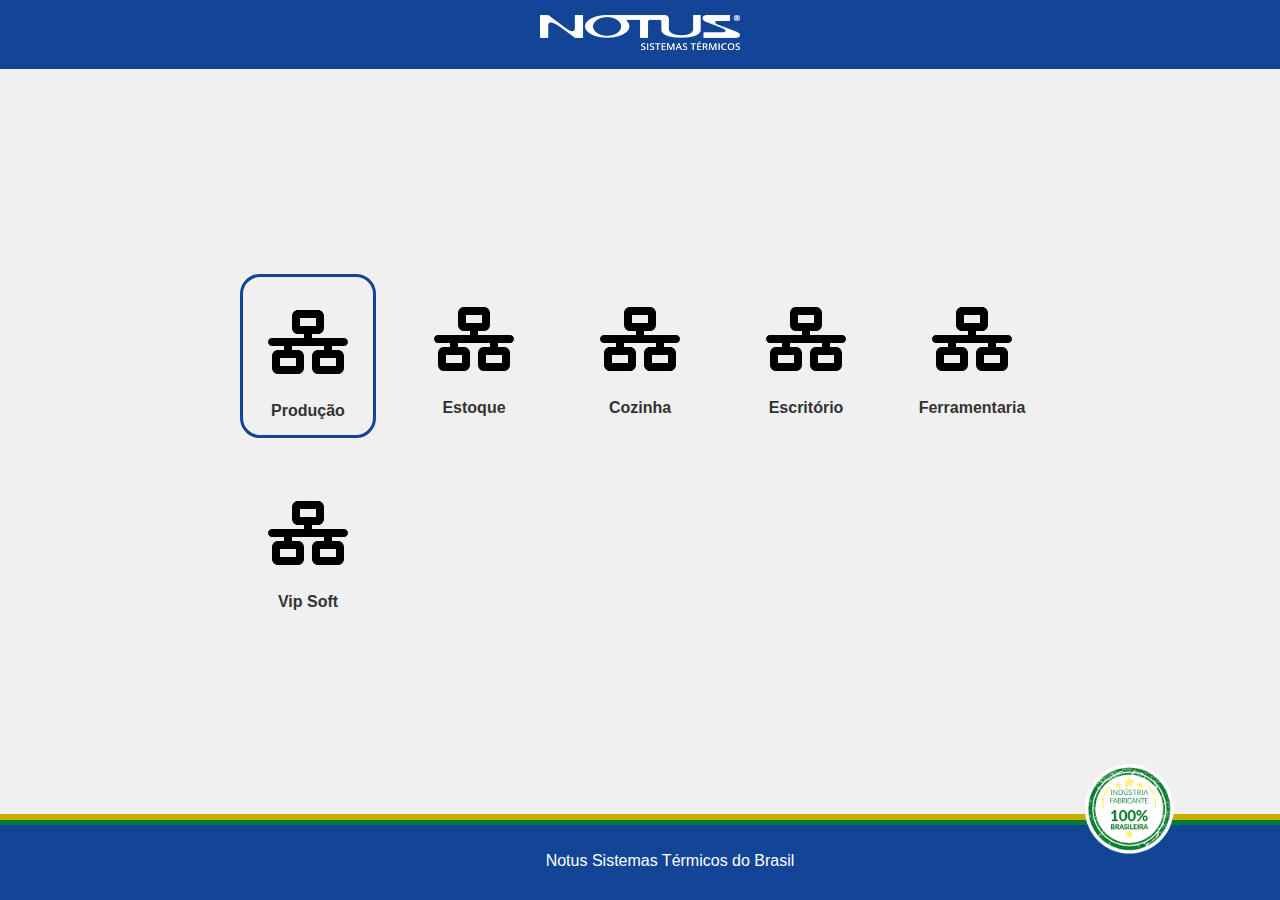
<file: index.html>
<!DOCTYPE html>
<html lang="pt-br">
<head>
    <meta charset="UTF-8">
    <meta name="viewport" content="width=device-width, initial-scale=1.0">
    <title>Menu Principal - TV Samsung</title>
    <link rel="stylesheet" href="css/style.css">
    <link rel="stylesheet" href="https://cdnjs.cloudflare.com/ajax/libs/font-awesome/6.7.2/css/all.min.css" integrity="sha512-Evv84Mr4kqVGRNSgIGL/F/aIDqQb7xQ2vcrdIwxfjThSH8CSR7PBEakCr51Ck+w+/U6swU2Im1vVX0SVk9ABhg==" crossorigin="anonymous" referrerpolicy="no-referrer" />
</head>
<body>
    <section class="topLogo">
     <img class="principalLogo" src="./img/logoNotus.png">
    </section>

    <div class="icon-grid" id="mainMenu">
        <div class="icon" data-area="producao">
            <img src="./img/network-wired-solid.svg" alt="">
            <span>Produção</span>
        </div>
        <div class="icon" data-area="estoque">
            <img src="./img/network-wired-solid.svg" alt="">
            <span>Estoque</span>
        </div>
        <div class="icon" data-area="cozinha">
            <img src="./img/network-wired-solid.svg" alt="">
            <span>Cozinha</span>
        </div>
        <div class="icon" data-area="escritorio">
            <img src="./img/network-wired-solid.svg" alt="">
            <span>Escritório</span>
        </div>
        <div class="icon" data-area="ferramentaria">
            <img src="./img/network-wired-solid.svg" alt="">
            <span>Ferramentaria</span>
        </div>
        <div class="icon" data-area="vipsoft">
            <img src="./img/network-wired-solid.svg" alt="">
            <span>Vip Soft</span>
        </div>
    </div>


    <img class="selo" src="./img/selo.png">
    <hr class="linhaVerde">
    <hr class="linhaAmarela">
    <section class="footerPage">
        
      <footer>
          <span>Notus Sistemas Térmicos do Brasil</span>
      </footer>
    </section>
    <script src="js/main.js"></script>
</body>
</html>
</file>
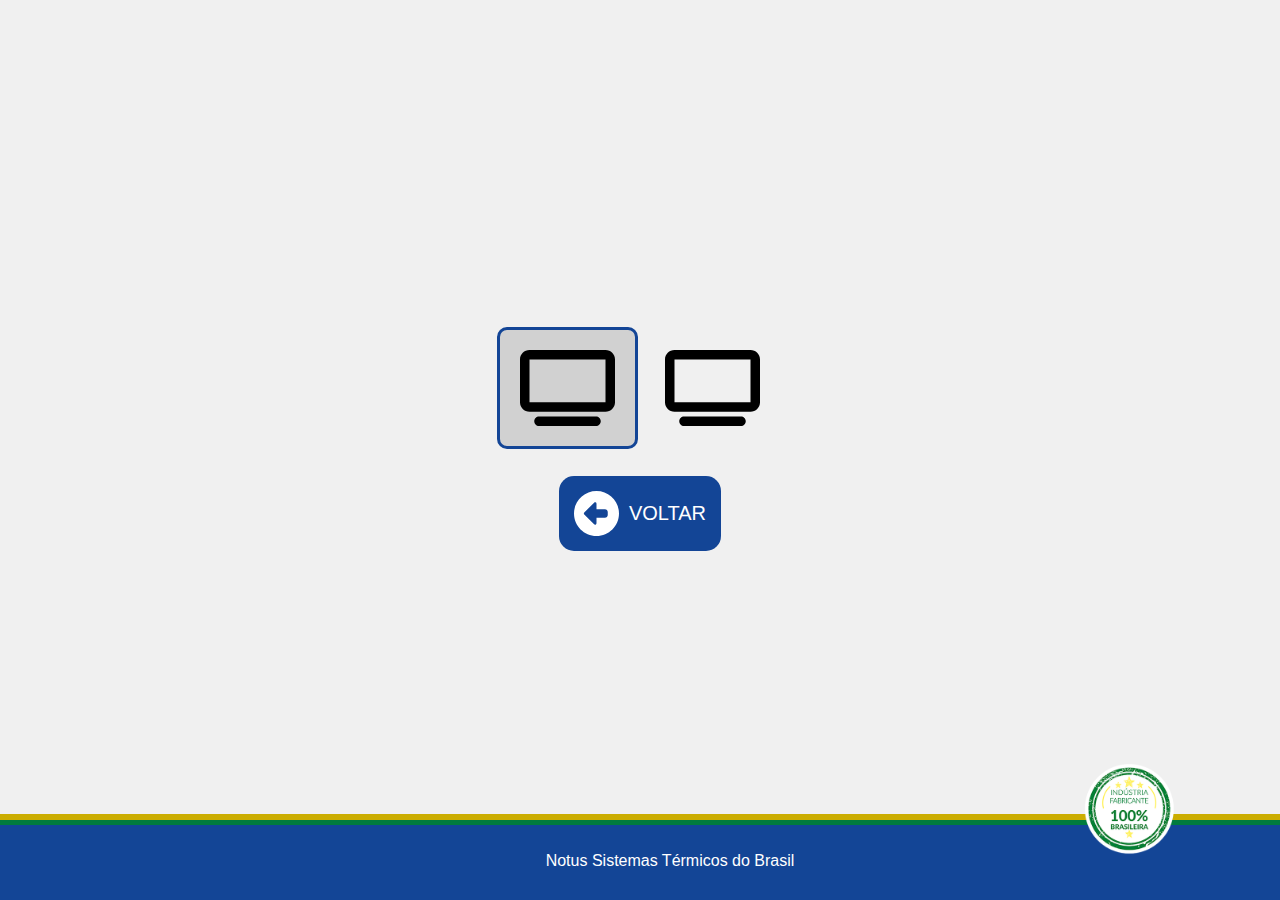
<file: cozinha.html>
<!DOCTYPE html>
<html lang="pt-br">
<head>
    <meta charset="UTF-8">
    <meta name="viewport" content="width=device-width, initial-scale=1.0">
    <title>Cozinha - TV Samsung</title>
    <link rel="stylesheet" href="css/style.css">
</head>
</head>
<body>


    <div class="menuCozinha">
        <div class="options">
          <img class="option fa-tv" src="./img/tv-solid.svg"  data-url="#">
          <img class="option fa-tv" src="./img/tv-solid.svg"  data-url="#">
          <!--
            <i class="fa-solid fa-tv option" data-url="producao/tv-01.html"></i> 
            <i class="fa-solid fa-tv option" data-url="producao/tv-02.html"></i>
           -->
         </div>
         <section class="option" data-url="index.html">
         <div class="returntoHome"> 
          <img class="circle-left" src="./img/circle-left-solid.svg" data-url="index.html"><span class="textReturn"> VOLTAR</span></a> 
         </div>
        </section>

        
        
    </div>
    <img class="selo" src="./img/selo.png">
    <hr class="linhaVerde">
    <hr class="linhaAmarela">
    <section class="footerPage">
        
      <footer>
          <span>Notus Sistemas Térmicos do Brasil</span>
      </footer>
    </section>

      <script src="js/main.js"></script>
</body>
</html>
</file>
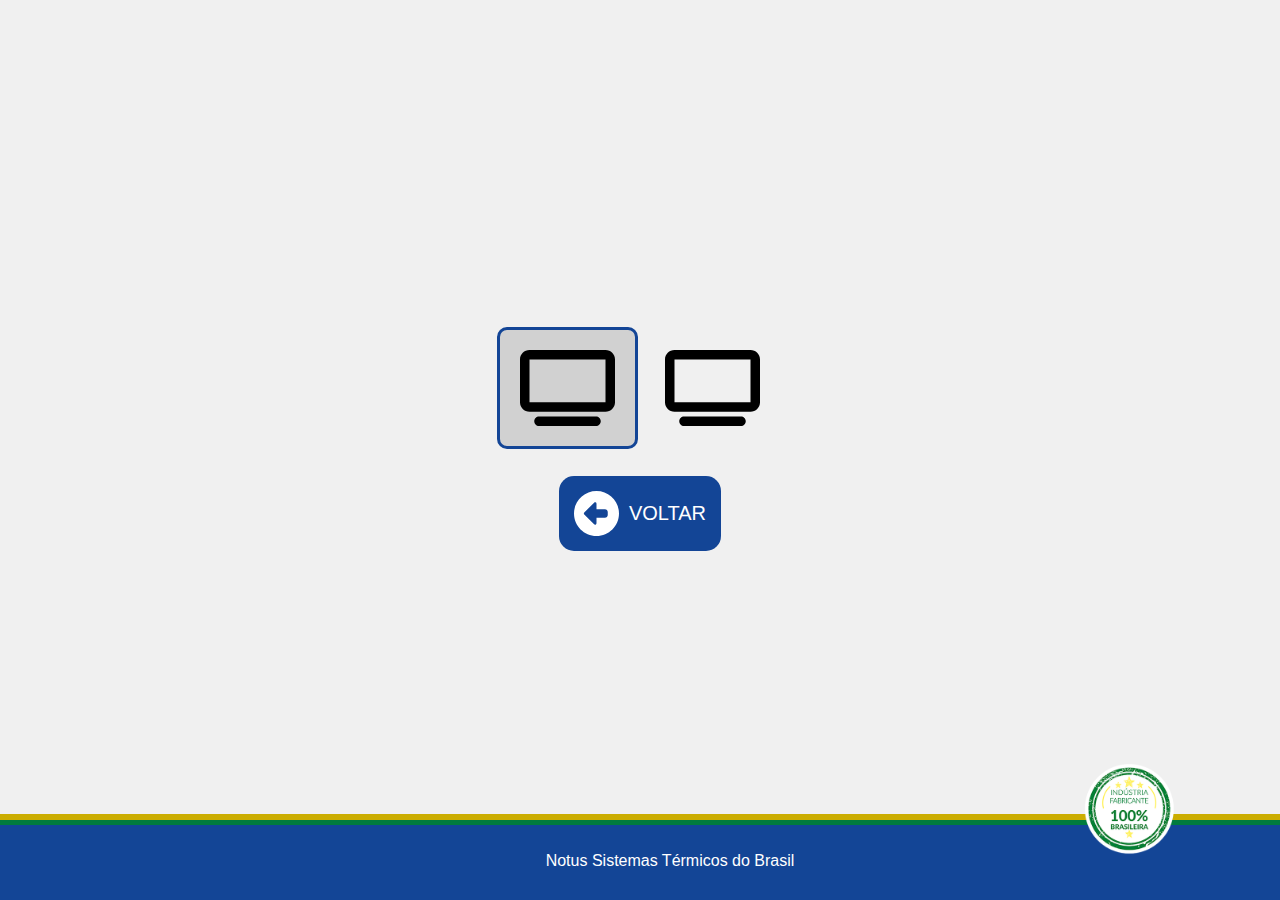
<file: producao.html>
<!DOCTYPE html>
<html lang="pt-br">
<head>
    <meta charset="UTF-8">
    <meta name="viewport" content="width=device-width, initial-scale=1.0">
    <title>Cozinha - TV Samsung</title>
    <link rel="stylesheet" href="css/style.css">
</head>
</head>
<body>


    <div class="menuCozinha">
        <div class="options">
          <img class="option fa-tv" src="./img/tv-solid.svg"  data-url="producao/tv-01.html">
          <img class="option fa-tv" src="./img/tv-solid.svg"  data-url="producao/tv-02.html">
          <!--
            <i class="fa-solid fa-tv option" data-url="producao/tv-01.html"></i> 
            <i class="fa-solid fa-tv option" data-url="producao/tv-02.html"></i>
           -->
         </div>
         <section class="option" data-url="index.html">
         <div class="returntoHome"> 
          <img class="circle-left" src="./img/circle-left-solid.svg" data-url="index.html"><span class="textReturn"> VOLTAR</span></a> 
         </div>
        </section>

        
        
    </div>
    <img class="selo" src="./img/selo.png">
    <hr class="linhaVerde">
    <hr class="linhaAmarela">
    <section class="footerPage">
        
      <footer>
          <span>Notus Sistemas Térmicos do Brasil</span>
      </footer>
    </section>

      <script src="js/main.js"></script>
</body>
</html>
</file>
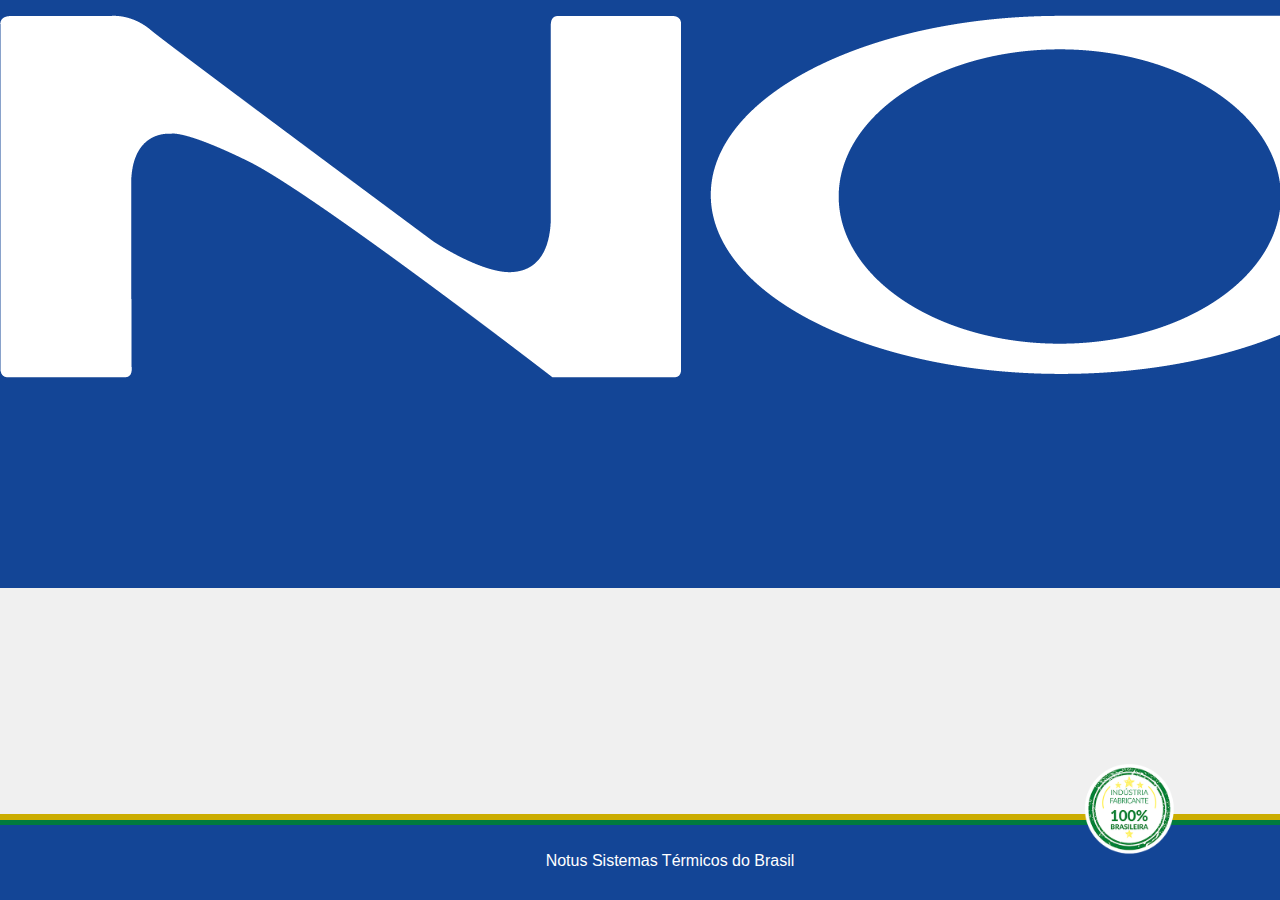
<file: vipsoft.html>
<!DOCTYPE html>
<html lang="pt-br">
<head>
    <meta charset="UTF-8">
    <meta name="viewport" content="width=device-width, initial-scale=1.0">
    <title>Cozinha - TV Samsung</title>
    <link rel="stylesheet" href="css/style.css">
    <link rel="stylesheet" href="https://cdnjs.cloudflare.com/ajax/libs/font-awesome/6.7.2/css/all.min.css" integrity="sha512-Evv84Mr4kqVGRNSgIGL/F/aIDqQb7xQ2vcrdIwxfjThSH8CSR7PBEakCr51Ck+w+/U6swU2Im1vVX0SVk9ABhg==" crossorigin="anonymous" referrerpolicy="no-referrer" />
</head>
</head>
<body>
	<section class="topLogo">
     <img src="./img/logoNotus.png">
    </section>

    <div class="menuCozinha">
        <div class="options">
          <i class="fa-solid fa-tv option" alt="abrir tela"></i>
         <!-- <i class="fa-solid fa-tv" alt="abrir tela"></i> -->
        </div>
      
        <a class="linkHome option" href="index.html"><i class="fa-solid fa-circle-left"></i> VOLTAR</a>
    </div>

	  	<img class="selo" src="./img/selo.png">
    <hr class="linhaVerde">
    <hr class="linhaAmarela">
   <section class="footerPage">
        
      <footer>
          <span>Notus Sistemas Térmicos do Brasil</span>
      </footer>
    </section>


    <script src="js/main.js"></script>
</body>
</html>
</file>
<file: css/style.css>
* {
    padding: 0%;
    margin: 0%;
}

body {
    margin: 0;
    background-color: #f0f0f0;
    font-family: Arial, sans-serif;
    display: flex;
    flex-direction: column;
    align-items: center;
    justify-content: center;
    height: 100vh;
}
h1 {
    margin-bottom: 40px;
}
.icon-grid {
    display: grid;
    grid-template-columns: repeat(auto-fit, minmax(120px, 1fr));
    gap: 30px;
    max-width: 800px;
    width: 100%;
    padding: 0 20px;
}
.icon {
    display: flex;
    padding: 15px;
    border-radius: 20px;
    flex-direction: column;
    align-items: center;
    cursor: pointer;
}

.icon img {
    width: 80px;
    height: 100px;
    object-fit: contain;
}
.icon span {
    margin-top: 10px;
    font-size: 16px;
    font-weight: bold;
    color: #333;
}
.screen-icon {
    margin-top: 40px;
    display: none;
    flex-direction: column;
    align-items: center;
}
.screen-icon img {
    width: 120px;
    height: 120px;
}
.screen-icon span {
    margin-top: 10px;
    font-size: 18px;
}

.fa-solid,
.fa-network-wired {
    font-size: 50px;
}



.returntoHome {
    display: flex;
    align-items: center;
    background-color: #134596;
    gap: 10px;
    padding: 15px;
    border-radius: 15px;

}

.circle-left {
    width: 45px;
    

}

.textReturn {
    font-size: 20px;
    color: #fff;
}


.menuCozinha {
    display: flex;
    flex-direction: column;
    align-items: center;
   
}


.fa-tv {
    width: 95px;  
}

.icon.focado {
    border: 3px solid #134596;
    border-radius: 10px;
}

.icontv {
    display: flex;
    gap: 15px;
}

.fa-tv {
    font-size: 100px;
}


.screen-options {
    display: flex;
    gap: 30px;
    flex-wrap: wrap;
    justify-content: center;
}

.option {
    padding: 20px;
    font-size: 60px;
    border: 3px solid transparent;
    border-radius: 10px;
    cursor: pointer;
}

.option.focused {
    border-color: #134596;
    background-color: #d1d1d1;
}



  .linkHome {
    font-size: 20px;
    background: #134596;
    color: white;
    padding: 10px 20px;
    border-radius: 10px;
    text-decoration: none;
    display: flex;
    align-items: center;
    gap: 10px;
    border: 3px solid transparent;
  }

.principalLogo {
    width: 200px;
}

.iconeNetwork {
    width: 1px;
}


  .topLogo {
    position: fixed;
    top: 0px;
    padding: 15px;
    background-color: #134596;
    width: 100%;
    text-align: center;
    
  }

  .footerPage {
    width: 100%;
    background-color: #134596;
    position: fixed;
    bottom: 0;
    left: 0;
    padding: 30px;
    text-align: center;
    color: white;
  }

.linhaVerde {
    position: fixed;
    z-index: 1;
    bottom: 55px;
    width: 100%;
    left: 0;
    text-align: center;
    border: 3px solid ;
    margin: 20px 0;
    color: rgb(1, 123, 62);
  }

  .linhaAmarela {
    position: fixed;
    z-index: 2;
    bottom: 60px;
    width: 100%;
    left: 0;
    text-align: center;
    border: 3px solid ;
    margin: 20px 0;
    color: rgb(203, 173, 0);
  }

  .selo {
    position: fixed;
    z-index: 3;
    bottom: 40px;
    width: 100px;
    right: 100px;

  }
</file>
